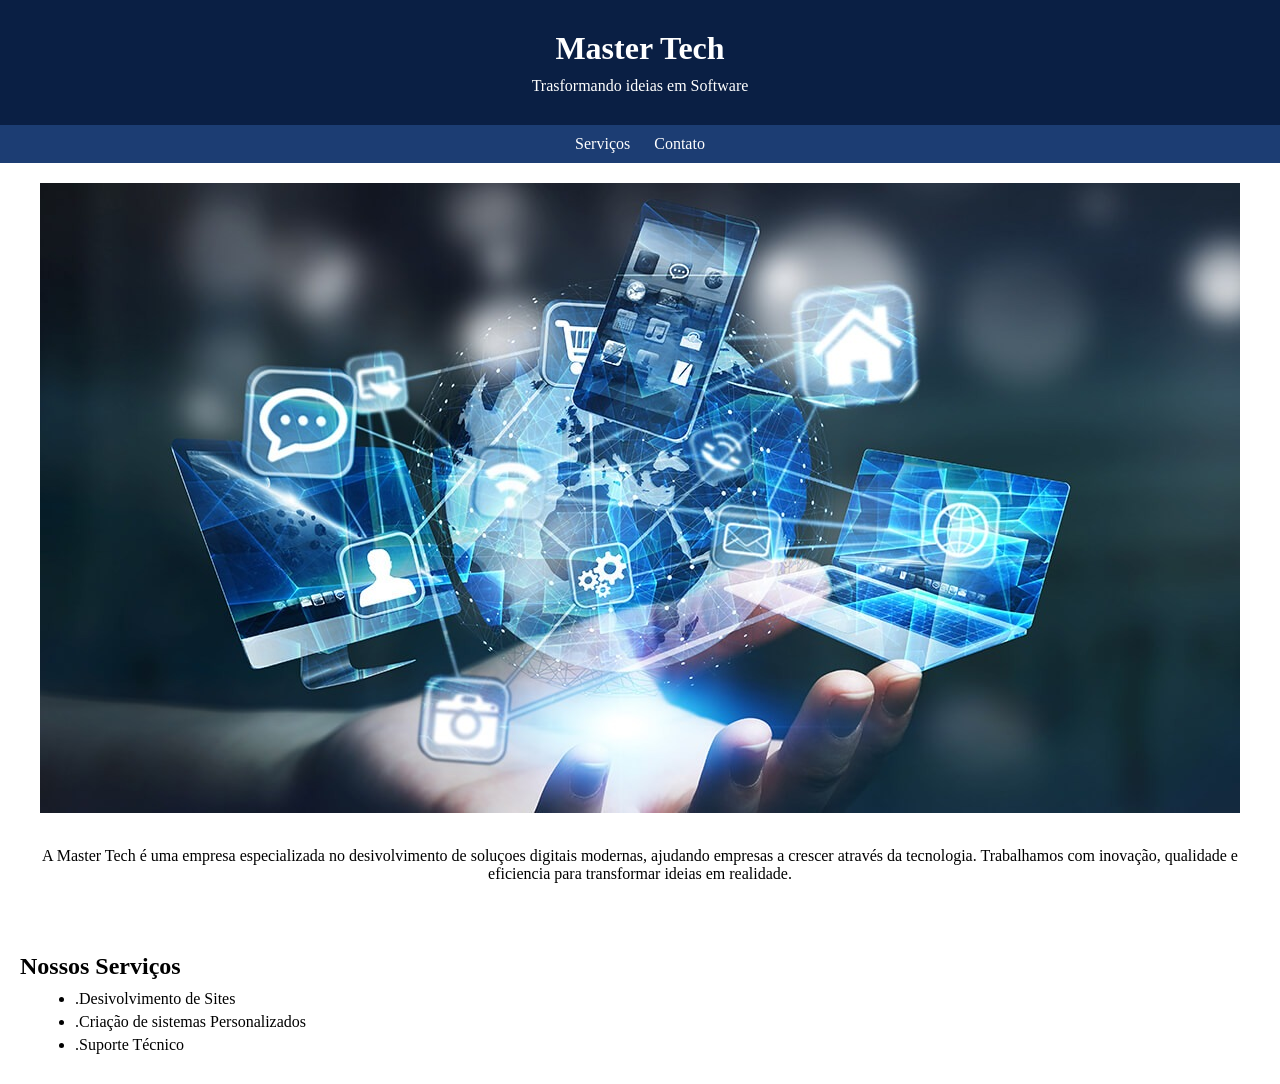
<file: Atividade Prática 2/index.html>
<!DOCTYPE html>
<html lang="pt-br">
<head>
    <meta charset="UTF-8">
    <meta name="viewport" content="width=device-width, initial-scale=1.0">
    <title>Master Tech</title>
</head>
<body style="margin: 0;"  font-family: Arial, sans-serif style="background-color: #dfe4ec;" >

<header style="background-color: #0a1f44; color: white; text-align: center; padding: 20px;">
<h1 style="margin: 10px;">Master Tech</h1>
<p style="margin: 10px;">Trasformando ideias em Software</p>
</header>

<nav style="background-color: #1c3d73; text-align: center; padding: 10px;">
    <a href="servicos.html" style="color: white; margin: 10px; text-decoration: none;">Serviços</a>
    <a href="contato.html"style="color: white; margin: 10px; text-decoration: none;">Contato</a>
</nav> 

<section style="padding: 20px; text-align: center;">
   <img src="img/Empresa Tech.jpg" alt="Tecnologia"
   style="margin-bottom: 20px;">

   <p style="margin: 10px;">
    A Master Tech é uma empresa especializada no desivolvimento de soluçoes digitais modernas,
    ajudando empresas a crescer através da tecnologia. Trabalhamos com inovação, qualidade
    e eficiencia para transformar ideias em realidade.
   </p>
</section>

<section style="padding: 20px;">
    <h2 style="margin-bottom: 10px;">Nossos Serviços</h2>
    <ul style="margin: 10px;">
     <li style="margin: 5px;">.Desivolvimento de Sites </li>
     <li style="margin: 5px;">.Criação de sistemas Personalizados </li>
     <li style="margin: 5px;">.Suporte Técnico </li>
    </ul>
</section>

</body>
</html>
</file>
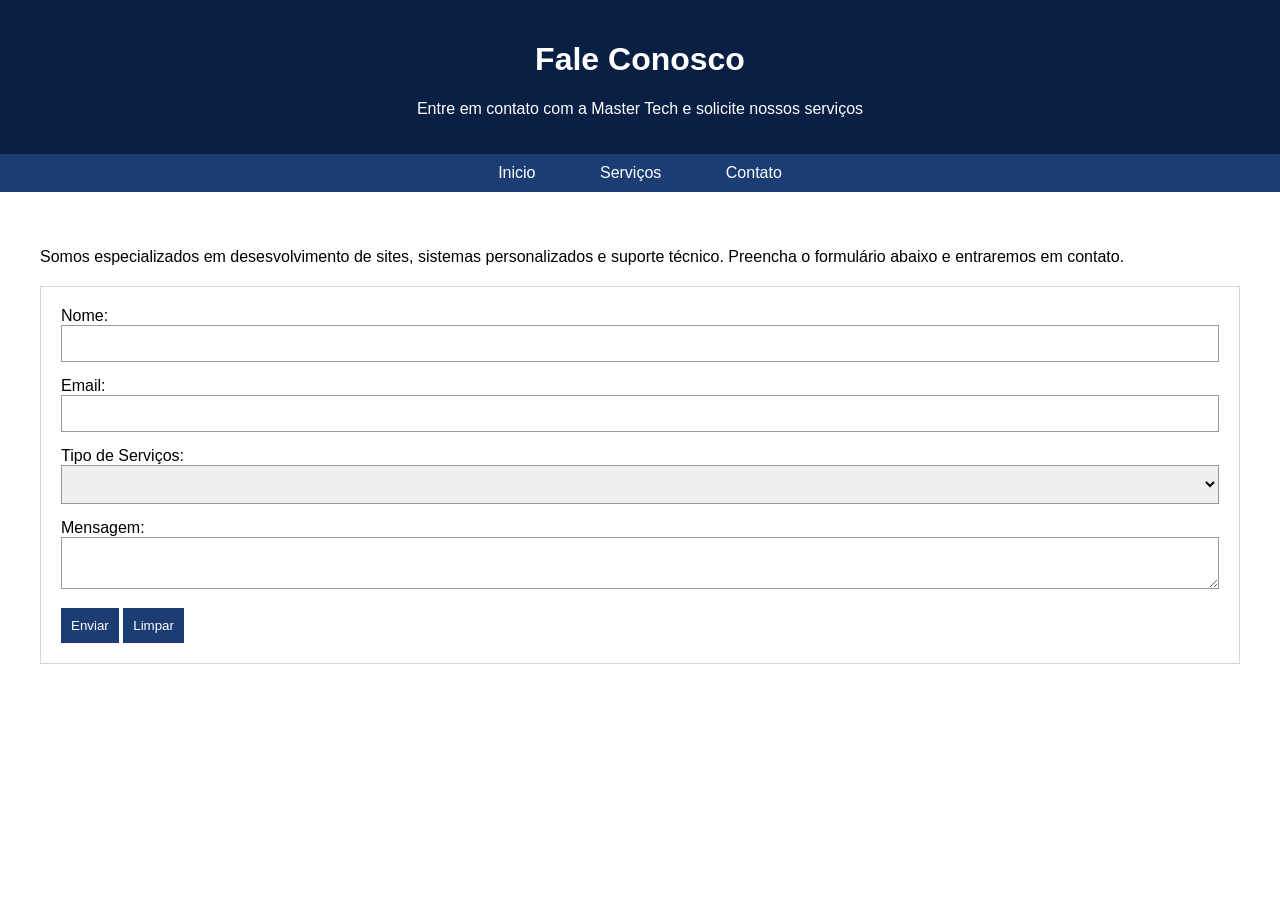
<file: Atividade Prática 2/contato.html>
<!DOCTYPE html>
<html lang="en">
<head>
    <meta charset="UTF-8">
    <meta name="viewport" content="width=device-width, initial-scale=1.0">
    <title>Contato</title>
    <link rel="stylesheet" href="css/style.css">
</head>
<body>

<header id="topo">
    <h1>Fale Conosco</h1>
    <p>Entre em contato com a Master Tech e solicite nossos serviços</p>
</header>

<nav class="menu">
    <a href="index.html">Inicio</a>
    <a href="servicos.html">Serviços</a>
    <a href="contato.html">Contato</a>
</nav> 

<section class="container">
    <p class="texto">
    Somos especializados em desesvolvimento de sites, sistemas personalizados 
    e suporte técnico. Preencha o formulário abaixo e entraremos em contato. 
   </p>

<form class="formulario">

   <label>Nome:</label>
   <input type="text" required>

   <label>Email:</label>
   <input type="email" required>

   <label>Tipo de Serviços:</label>
   <select required>
   <option value="Selecione"></option>
   <option>Desenvolvimento de Sites</option>
   <option>Sistemas Personalizados</option>
   <option>Suporte Técnico</option>
</select>

   <label>Mensagem:</label>
   <textarea required></textarea>

   <button type="submit">Enviar</button>
   <button type="reset">Limpar</button>

</section>
</form>

</body>
</html>
</file>
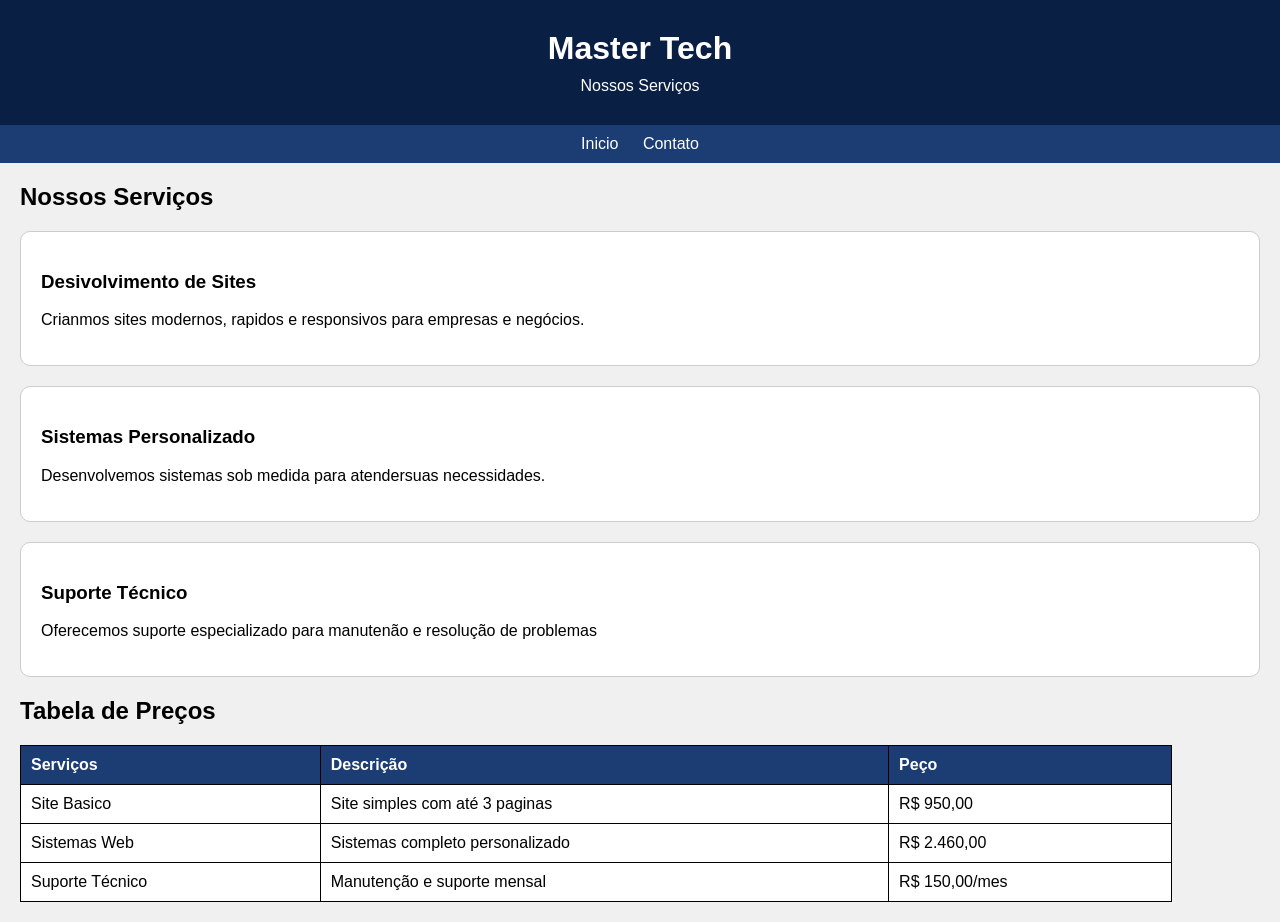
<file: Atividade Prática 2/servicos.html>
<!DOCTYPE html>
<html lang="en">
<head>
    <meta charset="UTF-8">
    <meta name="viewport" content="width=device-width, initial-scale=1.0">
    <title>Serviços</title>
</head>
<body style="margin: 0;"  font-family: Arial, sans-serif style="background-color: #dde2e9;" >

<header style="background-color: #0a1f44; color: white; text-align: center; padding: 20px;">
  <h1 style="margin: 10px;">Master Tech</h1>
  <p style="margin: 10px;">Nossos Serviços</p>
</header>

<style>
    body{
        font-family: Arial,Arial, sans-serif;
        margin: 0;
        background-color: #f0f0f0
        }

     header{
        background-color: #1c3d73; 
        text-align: center;
        padding: 10px;
     }   

     nav a {
        color: white;
        margin: 10px;
        text-decoration: none;
     }

   .card {
    background-color: white;
    margin: 20px;
    padding: 20px;
    border: 1px solid #ccc;
    border-radius: 10px;
   } 

   h2 {
    margin-left: 20px;
   }

   table{
    width: 90%;
    margin: 20px;
    border-collapse: collapse;
    background-color: white;
   }

   th,td {
    border: 1px solid black;
    padding: 10px;
    text-align: left;
   }

   th{
    background-color: #1c3d73;
    color: white;
   }
   
   </style>
   </head>
   
</body>

</style>

<nav  style="background-color: #1c3d73; text-align: center; padding: 10px;">
    <a href="index.html" style="color: white; margin: 10px; text-decoration: none;">Inicio</a>
    <a href="contato.html"style="color: white; margin: 10px; text-decoration: none;">Contato</a>
</nav> 
    

<h2>Nossos Serviços</h2>

<div class="card">
    <h3>Desivolvimento de Sites</h3>
    <p>Crianmos sites modernos, rapidos e responsivos para empresas e negócios.</p>
</div>

<div class="card">
    <h3>Sistemas Personalizado</h3>
    <p>Desenvolvemos sistemas sob medida para atendersuas necessidades.</p>
</div>

<div class="card">
    <h3>Suporte Técnico</h3>
    <p>Oferecemos suporte especializado para manutenão e resolução de problemas </p>
</div>

<h2>Tabela de Preços</h2>

<table border="1">

<tr>
    <th>Serviços</th>
    <th>Descrição</th>
    <th>Peço</th>
</tr>

<tr>
   <td>Site Basico</td>
   <td>Site simples com até 3 paginas</td>
   <td>R$ 950,00</td>
</tr>

<tr>
   <td>Sistemas Web</td>
   <td>Sistemas completo personalizado</td>
   <td>R$ 2.460,00</td>
</tr>

<tr>
   <td>Suporte Técnico</td>
   <td>Manutenção e suporte mensal</td>
   <td>R$ 150,00/mes</td>
</tr>

</table>

</body>
</file>
<file: Atividade Prática 2/css/style.css>
body{
    font-family: Arial, sans-serif;
    margin: 0;
    padding: 0;
}

#topo {
    background-color: #0a1f44;
    color: white;
    text-align: center;
    padding: 20px;
}

.menu {
    background-color: #1c3d73;
    text-align: center;
    padding: 10px;
}

.menu a {
    color: white;
    text-decoration: none;
    margin: 10px;
    padding: 10px 20px;
}

.container {
padding: 20px;
margin: 20px;
}

.texto {
    margin-bottom: 20px;
}

.formulario {
    border: 1px solid #cccc;
    padding: 20px;
}

.formulario input,
.formulario select,
.formulario textarea{
    width: 100%;
    margin-bottom: 15px;
    padding: 10px;
    border: 1px solid #999;
    box-sizing: border-box;
}

.formulario button {
    padding: 10px;
    border: none;
    background-color: #1c3d73;
    color: white;
    cursor: pointer;
}

.formulario button:hover {
    background-color: #16325c;
}
</file>
